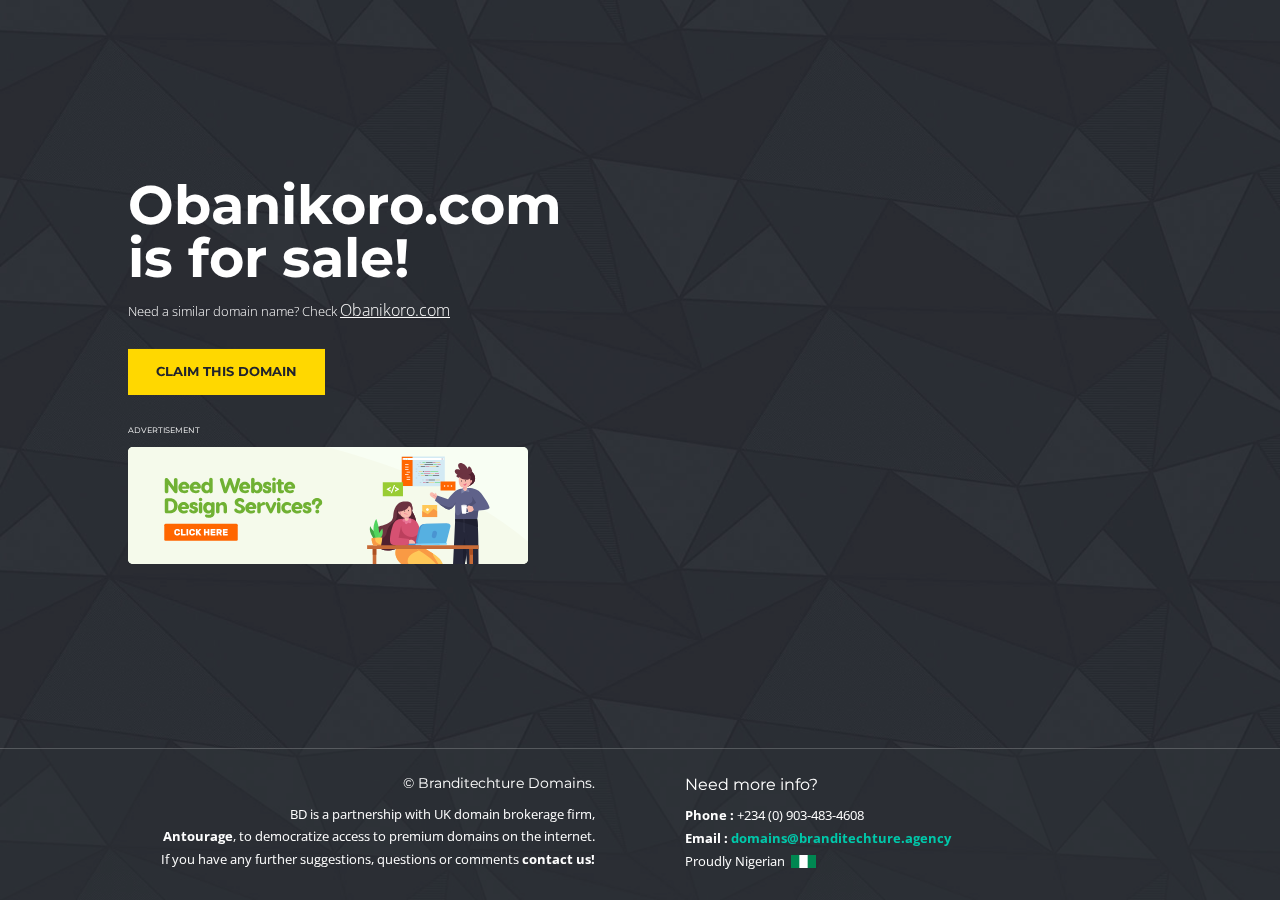
<file: index.html>
<!DOCTYPE html>
<html lang="en-us" class="no-js">

	<head>
		<meta charset="utf-8">
        <title>Obanikoro.com is for sale</title>
        <meta name="description" content="The description should optimally be between 150-160 characters.">
        <meta name="viewport" content="width=device-width, initial-scale=1.0">
        <meta name="author" content="Madeon08">

        <!-- ================= Favicon ================== -->
        <!-- Standard -->
        <link rel="shortcut icon" href="favicon.ico">

        <!-- ============== Resources style ============== -->
        <link rel="stylesheet" href="style.css" />
	</head>
	
	<body>

		<!-- Overlay -->
		<div class="global-overlay"></div>
		
		<!-- START - Home section -->
		<section id="home">

			<!-- START - Content -->
			<div class="content ">

				<h1>Obanikoro.com<br>is for sale!</h1>
				<p>Need a similar domain name? Check <a href="https://obanikoro.com"><span style="font-size:16px; text-decoration: underline;">Obanikoro.com</span></a>

				<nav>
					<ul>
						<!--
						<li>
							<a href="#offer-part" class="trigger light-btn">RECIEVE PAYMENT </a>
						</li>	
						-->
						<li>
							<a href="#offer-part" class="action-btn trigger">CLAIM THIS DOMAIN</a>
						</li>

					</ul>
				</nav>
				<br> <br>
				<h5 style="font-size:8px;">ADVERTISEMENT</h5>
				<a target="_blank" href="https://branditechture.agency/lets-build-your-website/"><img style="border-radius: 5px;" width="400" src="webdesignservices.svg" alt=""></a>
			</div>
			<!-- END - Content -->
				</section>
		<!-- END - Home section -->

		<!-- START - Offer part -->
		<div id="offer-part">

			<!-- Cross to close the Offer part -->
			<button class="close-offer" data-dialog-close><i class="icon ion-android-close"></i></button>
						
			<!-- START - Form block -->
			<div class="form-block">
						
				<span id="global-form">

					<!-- <h2 style="visibility: hidden;">Make an offer or Purchase Instantly</h2> -->
			
					<p>
					<strong><strong>INSTANTLY</strong> claim this Domain for <span style="font-size: large;">$550</span> or name your price.</strong> <br>
					We typically respond within 30 minutes.		
					</p>

	                <!-- START - Offer Form -->
	            	<form action="https://formsubmit.co/branditechture@gmail.com" id="offer-form" name="offer-form" method="POST" data-name="Contact Form" action="">

	            		<div class="row">

	                        <!-- Full name -->
	                        <div class="col-xs-12 col-sm-12 col-lg-12 field-offer">
	                            <div class="form-group">
	                            	<label><i class="icon ion-person"></i></label>
	                                <input type="text" id="name" class="form form-control" placeholder="My Name*" onfocus="this.placeholder = ''" onblur="this.placeholder = 'My Name*'" name="name" data-name="Name" required>
	                            </div>
	                        </div>

	                        <!-- E-mail -->
	                        <div class="col-xs-12 col-sm-12 col-lg-12 field-offer">
	                            <div class="form-group">
	                            	<label><i class="icon ion-at"></i></label>
	                                <input type="email" id="email" class="form form-control" placeholder="My Email*" onfocus="this.placeholder = ''" onblur="this.placeholder = 'My Email*'" name="email-address" data-name="Email Address" required>
	                            </div>
	                        </div>

	                        <!-- Offer -->
	                        <div class="col-xs-12 col-sm-12 col-lg-12 field-offer">
	                            <div class="form-group">
	                            	<label><i class="icon ion-social-usd"></i></label>
	                                <input type="text" id="offer" class="form form-control" placeholder="My Offer* (digits only)" onfocus="this.placeholder = ''" onblur="this.placeholder = 'My Offer* (digits only)'" name="offer" data-name="Offer">
	                            </div>
	                        </div>
							<!--Submit Action-->
							<input type="hidden" name="_next" value="https://obanikoro.com/thanks.html">

	                        <!-- Button submit -->
	                		<div class="col-xs-12 col-sm-12 col-lg-12 field-offer">
	                			<button type="submit" id="valid-form" class="btn btn-color">Send my Offer!</button>
	                		</div>

	                    </div>
	    
	                </form>
	                <!-- END - Offer form -->

	            </span>
	            
	            <!-- START - Answer for the offer form is displayed in the next div, do not remove it. -->       
                <div id="block-answer">

					<div id="answer"></div>

				</div>
				<!-- END - Answer... -->

			</div>
			<!-- END - Form block -->			

		</div>
		<!-- END - Offer part -->

		<!-- START - Bottom part -->
		<div class="bottom-part">

			<div class="row">

				<!-- START - Contact box -->
				<div class="col-xs-12 col-sm-6 col-lg-6 contact-box">

					<a href="https://branditechture.agency"><h5>© Branditechture Domains.</h5></a>
				
					<p>BD is a partnership with UK domain brokerage firm, <br> <strong>Antourage</strong>, to democratize access to premium domains on the internet.<br>
						If you have any further suggestions, questions or comments <strong>contact us!</strong>
					</p>

				</div>
				<!-- END - Contact box -->

				<!-- START - Contact box -->
				<div class="col-xs-12 col-sm-6 col-lg-6 contact-box">

					<h4>Need more info?</h4>

					<p>
						<i class="icon ion-ios-telephone"></i> <strong>Phone :</strong> +234 (0) 903-483-4608 <br>
						<i class="icon ion-ios-email"></i> <strong>Email :</strong> <a href="domains@branditechture.agency" class="phone-mail-link">domains@branditechture.agency</a><br> 
						Proudly Nigerian&nbsp; <img style="margin-bottom:-2px;" title="Flag of Nigeria" src="Nigeria-Flag.svg" alt="Flag of Nigeria" width="25" height="auto">

					</p>

				</div>
				<!-- END - Contact box -->

			</div>

		</div>
		<!-- END - Bottom part -->

		<!-- ///////////////////\\\\\\\\\\\\\\\\\\\ -->
	    <!-- ********** Resources jQuery ********** -->
	    <!-- \\\\\\\\\\\\\\\\\\\/////////////////// -->
		
		<!-- * Libraries jQuery, Easing and Bootstrap - Be careful to not remove them * -->
		<script src="jquery-1.12.3.min.js"></script>
		<script src="jquery.easing.min.js"></script>
		<script src="bootstrap.min.js"></script>

		<!-- Contact form plugin -->
		<script src="offer.js"></script>

		<!-- Main JS File -->
		<script src="main.js"></script>

<!--  Google Analytics 
		<script>
			(function(i,s,o,g,r,a,m){i['GoogleAnalyticsObject']=r;i[r]=i[r]||function(){
			(i[r].q=i[r].q||[]).push(arguments)},i[r].l=1*new Date();a=s.createElement(o),
			m=s.getElementsByTagName(o)[0];a.async=1;a.src=g;m.parentNode.insertBefore(a,m)
			})(window,document,'script','//www.google-analytics.com/analytics.js','ga');

			ga('create', 'UA-60503361-1', 'auto');
			ga('send', 'pageview');
		</script> -->
		
		<!--[if lt IE 10]><script type="text/javascript" src="js/placeholder.js"></script><![endif]-->

	</body>

</html>
</file>
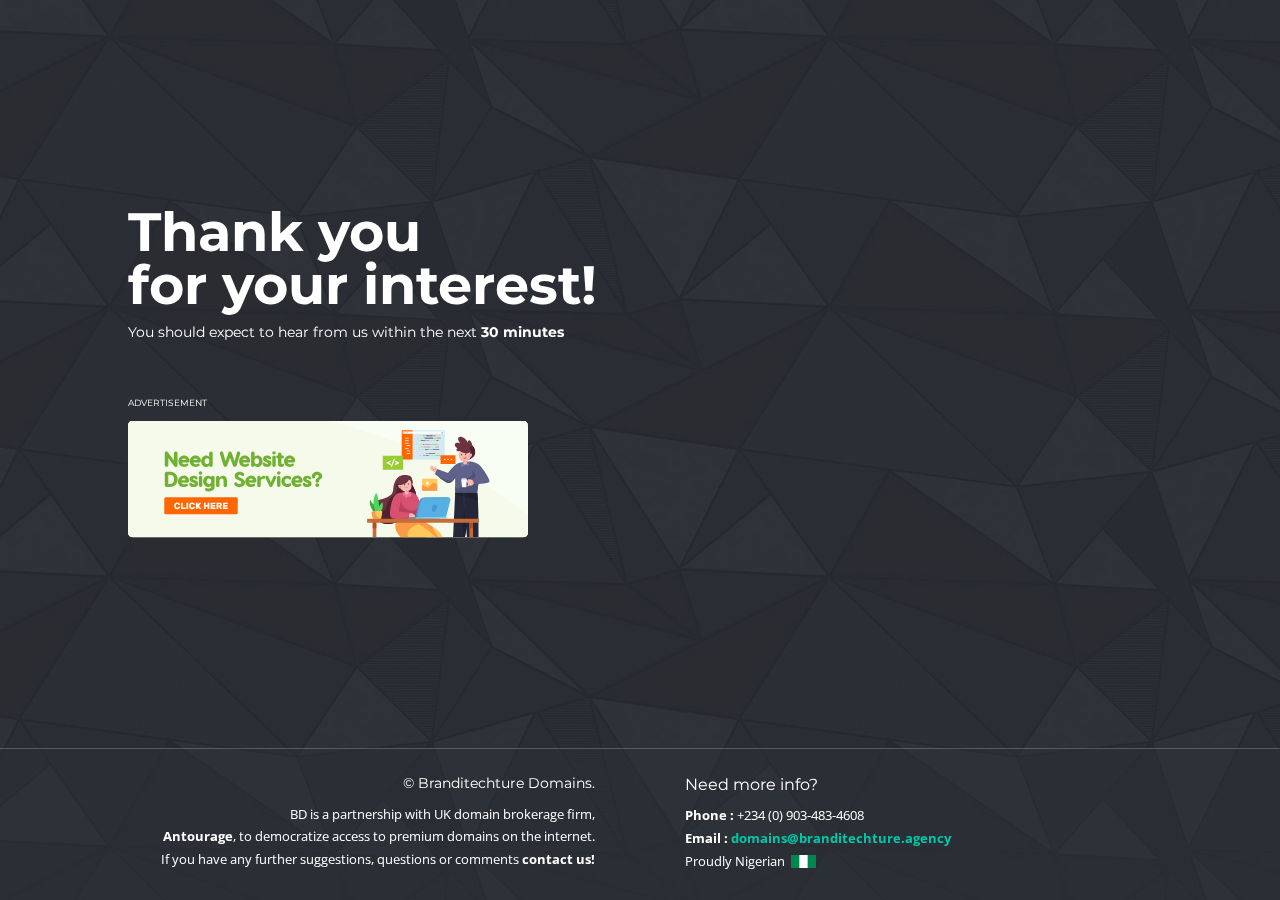
<file: thanks.html>
<!DOCTYPE html>
<html lang="en-us" class="no-js">

	<head>
		<meta charset="utf-8">
        <title>Thank You!</title>
        <meta name="description" content="The description should optimally be between 150-160 characters.">
        <meta name="viewport" content="width=device-width, initial-scale=1.0">
        <meta name="author" content="Madeon08">

        <!-- ================= Favicon ================== -->
        <!-- Standard -->
        <link rel="shortcut icon" href="favicon.ico">

        <!-- ============== Resources style ============== -->
        <link rel="stylesheet" href="style.css" />
	</head>
	
	<body>

		<!-- Overlay -->
		<div class="global-overlay"></div>
		
		<!-- START - Home section -->
		<section id="home">

			<!-- START - Content -->
			<div class="content ">

				<h1>Thank you<br>for your interest!</h1>
				<h5>You should expect to hear from us within the next <strong>30 minutes</strong></h5>
				<br> <br>
				<h5 style="font-size:xx-small">ADVERTISEMENT</h5>
				<a target="_blank" href="https://branditechture.agency/lets-build-your-website/"><img style="border-radius: 5px;" width="400" src="webdesignservices.svg" alt=""></a>
			</div>
			<!-- END - Content -->
				</section>
		<!-- END - Home section -->

		

		<!-- START - Bottom part -->
		<div class="bottom-part">

			<div class="row">

				<!-- START - Contact box -->
				<div class="col-xs-12 col-sm-6 col-lg-6 contact-box">

					<a href="https://branditechture.agency"><h5>© Branditechture Domains.</h5></a>
				
					<p>BD is a partnership with UK domain brokerage firm, <br> <strong>Antourage</strong>, to democratize access to premium domains on the internet.<br>
						If you have any further suggestions, questions or comments <strong>contact us!</strong>
					</p>

				</div>
				<!-- END - Contact box -->

				<!-- START - Contact box -->
				<div class="col-xs-12 col-sm-6 col-lg-6 contact-box">

					<h4>Need more info?</h4>

					<p>
						<i class="icon ion-ios-telephone"></i> <strong>Phone :</strong> +234 (0) 903-483-4608 <br>
						<i class="icon ion-ios-email"></i> <strong>Email :</strong> <a href="domains@branditechture.agency" class="phone-mail-link">domains@branditechture.agency</a><br> 
						Proudly Nigerian&nbsp; <img style="margin-bottom:-2px;" title="Flag of Nigeria" src="Nigeria-Flag.svg" alt="Flag of Nigeria" width="25" height="auto">

					</p>

				</div>
				<!-- END - Contact box -->

			</div>

		</div>
		<!-- END - Bottom part -->

		<!-- ///////////////////\\\\\\\\\\\\\\\\\\\ -->
	    <!-- ********** Resources jQuery ********** -->
	    <!-- \\\\\\\\\\\\\\\\\\\/////////////////// -->
		
		<!-- * Libraries jQuery, Easing and Bootstrap - Be careful to not remove them * -->
		<script src="jquery-1.12.3.min.js"></script>
		<script src="jquery.easing.min.js"></script>
		<script src="bootstrap.min.js"></script>

		<!-- Contact form plugin -->
		<script src="offer.js"></script>

		<!-- Main JS File -->
		<script src="main.js"></script>

<!--  Google Analytics 
		<script>
			(function(i,s,o,g,r,a,m){i['GoogleAnalyticsObject']=r;i[r]=i[r]||function(){
			(i[r].q=i[r].q||[]).push(arguments)},i[r].l=1*new Date();a=s.createElement(o),
			m=s.getElementsByTagName(o)[0];a.async=1;a.src=g;m.parentNode.insertBefore(a,m)
			})(window,document,'script','//www.google-analytics.com/analytics.js','ga');

			ga('create', 'UA-60503361-1', 'auto');
			ga('send', 'pageview');
		</script> -->
		
		<!--[if lt IE 10]><script type="text/javascript" src="js/placeholder.js"></script><![endif]-->

	</body>

</html>
</file>
<file: style.css>
@import url(font-awesome.min.css);@import url(https://code.ionicframework.com/ionicons/2.0.1/css/ionicons.min.css);@import url(bootstrap.min.css);@import url(animate.css);@import url("https://fonts.googleapis.com/css?family=Open+Sans:300,400,600,700");@import url("https://fonts.googleapis.com/css?family=Montserrat:400,700");html,body,div,span,applet,object,iframe,h1,h2,h3,h4,h5,h6,p,blockquote,pre,a,abbr,acronym,address,big,cite,code,del,dfn,em,img,ins,kbd,q,s,samp,small,strike,strong,sub,sup,tt,var,b,u,i,center,dl,dt,dd,ol,ul,li,fieldset,form,label,legend,table,caption,tbody,tfoot,thead,tr,th,td,article,aside,canvas,details,embed,figure,figcaption,footer,header,hgroup,menu,nav,output,ruby,section,summary,time,mark,audio,video{margin:0;padding:0;border:0;font-size:80%;font:inherit;vertical-align:baseline}article,aside,details,figcaption,figure,footer,header,hgroup,menu,nav,section,main{display:block}body{line-height:1}ol,ul{list-style:none}blockquote,q{quotes:none}blockquote:before,blockquote:after,q:before,q:after{content:'';content:none}table{border-collapse:collapse;border-spacing:0}html{font-size:56%}body{background:url("background.jpg") center repeat;background-size:cover;font-family:"Open Sans","Helvetica Neue","Lucida Grande",Arial,Verdana,sans-serif;color:#fff;-webkit-font-smoothing:antialiased;-moz-osx-font-smoothing:grayscale;font-weight:normal;font-style:normal;font-size:1.4rem;line-height:1.8;font-weight:400;letter-spacing:0;height:100vh}body,html{margin:0;padding:0;-webkit-tap-highlight-color:transparent;width:100%}body,input,select,textarea{-webkit-transition:all .2s cubic-bezier(0.42, 0, 0.58, 1);-moz-transition:all .2s cubic-bezier(0.42, 0, 0.58, 1);-ms-transition:all .2s cubic-bezier(0.42, 0, 0.58, 1);-o-transition:all .2s cubic-bezier(0.42, 0, 0.58, 1);transition:all .2s cubic-bezier(0.42, 0, 0.58, 1)}a{-webkit-transition:all .2s cubic-bezier(0.42, 0, 0.58, 1);-moz-transition:all .2s cubic-bezier(0.42, 0, 0.58, 1);-ms-transition:all .2s cubic-bezier(0.42, 0, 0.58, 1);-o-transition:all .2s cubic-bezier(0.42, 0, 0.58, 1);transition:all .2s cubic-bezier(0.42, 0, 0.58, 1);cursor:pointer;text-decoration:none;color:#fff}a:hover{color:#00af94;text-decoration:none !important;outline:none !important}a:active,a:focus{outline:none !important;text-decoration:none !important;color:#fff}button{-webkit-transition:all .2s cubic-bezier(0.42, 0, 0.58, 1);-moz-transition:all .2s cubic-bezier(0.42, 0, 0.58, 1);-ms-transition:all .2s cubic-bezier(0.42, 0, 0.58, 1);-o-transition:all .2s cubic-bezier(0.42, 0, 0.58, 1);transition:all .2s cubic-bezier(0.42, 0, 0.58, 1);cursor:pointer}button:hover,button:active,button:focus{outline:none !important;text-decoration:none !important;color:#2B2D35}strong,b{font-weight:700}em,i{font-style:italic}p{font-family:"Open Sans","Helvetica Neue","Lucida Grande",Arial,Verdana,sans-serif;margin:0;font-size:1.4rem;line-height:1.8;color:#fff;font-weight:400}h1,h2,h3,h4,h5,h6{color:#fff;font-family:Montserrat,"Helvetica Neue","Lucida Grande",Arial,Verdana,sans-serif;font-weight:400;line-height:1;margin:0 0 1.5rem 0}h1 a,h2 a,h3 a,h4 a,h5 a,h6 a{color:inherit;text-decoration:none}h1 small,h2 small,h3 small,h4 small,h5 small,h6 small{color:inherit}h1{font-size:10rem;font-weight:700}h2{font-size:3.3rem}h3{font-size:2.3rem}h4{font-size:1.8rem}h5{font-size:1.6rem}h6{font-size:1.2rem}sub{font-size:0.8em;position:relative;top:0.5em}sup{font-size:0.8em;position:relative;top:-0.5em}.clear{clear:both}.display-none{display:none !important}.align-left{text-align:left}.align-center{text-align:center}.align-right{text-align:right}.no-margin-bottom{margin-bottom:0}.opacity-0{opacity:0 !important;visibility:hidden !important}.opacity-03{opacity:0.3 !important}.opacity-1{opacity:1 !important;visibility:visible !important}.index-999{z-index:-999 !important}.global-overlay{position:fixed;top:0;left:0;height:100%;overflow:visible;background:rgba(45,49,56,0.4);width:100%;z-index:0}#home{position:fixed;left:0;top:0;width:100%;z-index:5;transform-origin:middle left;-webkit-transition:all .3s cubic-bezier(0, 0, 0.58, 1);-moz-transition:all .3s cubic-bezier(0, 0, 0.58, 1);-ms-transition:all .3s cubic-bezier(0, 0, 0.58, 1);-o-transition:all .3s cubic-bezier(0, 0, 0.58, 1);transition:all .3s cubic-bezier(0, 0, 0.58, 1)}#home.home-hide{-webkit-transform:translateY(-200px);-moz-transform:translateY(-200px);-ms-transform:translateY(-200px);-o-transform:translateY(-200px);transform:translateY(-200px);opacity:0 !important;z-index:-999}#home .content{position:relative;z-index:0;left:0;padding:0;top:50%;margin-left:auto;margin-right:auto;width:100%;max-height:111rem;padding:0 10%;-webkit-transition:all .3s cubic-bezier(0, 0, 0.58, 1);-moz-transition:all .3s cubic-bezier(0, 0, 0.58, 1);-ms-transition:all .3s cubic-bezier(0, 0, 0.58, 1);-o-transition:all .3s cubic-bezier(0, 0, 0.58, 1);transition:all .3s cubic-bezier(0, 0, 0.58, 1);-webkit-transform:translateY(-50%);-moz-transform:translateY(-50%);-ms-transform:translateY(-50%);-o-transform:translateY(-50%);transform:translateY(-50%);text-align:left;-webkit-font-smoothing:antialiased;-moz-osx-font-smoothing:grayscale;opacity:1;visibility:visible}#home .content p{color:#fff;font-size:1.5rem;font-weight:300;margin-bottom:3rem;line-height:1.5}#home .content nav{display:inline-block;width:100%}#home .content nav a{font-family:Montserrat,"Helvetica Neue","Lucida Grande",Arial,Verdana,sans-serif;font-weight:700;padding:0.7em 2em;-webkit-border-radius:0;-moz-border-radius:0;-ms-border-radius:0;border-radius:0;display:block;float:left}#home .content nav a.light-btn{background:transparent;color:#fff;margin-right:10px;border:3px solid #fff}#home .content nav a.light-btn:hover{background:#fff;color:#2B2D35;border-color:#fff}#home .content nav a.action-btn{background:#FFD800;color:#20232D;border:3px solid #FFD800}#home .content nav a.action-btn:hover{background:#ffe866;color:#000;border-color:#ffe866}#home .content nav a.action-btn:active,#home .content nav a.action-btn:focus{background:#FFD800;color:#000}#offer-part{position:fixed;z-index:20;top:100vh;left:50%;-webkit-transform:translateX(-50%);-moz-transform:translateX(-50%);-ms-transform:translateX(-50%);-o-transform:translateX(-50%);transform:translateX(-50%);width:80rem;text-align:center;background:rgba(45,49,56,0.4);border:1px solid rgba(255,255,255,0.2);border-bottom:none;-webkit-border-radius:5px 5px 0 0;-moz-border-radius:5px 5px 0 0;-ms-border-radius:5px 5px 0 0;border-radius:5px 5px 0 0;-webkit-transition:all .3s cubic-bezier(0, 0, 0.58, 1);-moz-transition:all .3s cubic-bezier(0, 0, 0.58, 1);-ms-transition:all .3s cubic-bezier(0, 0, 0.58, 1);-o-transition:all .3s cubic-bezier(0, 0, 0.58, 1);transition:all .3s cubic-bezier(0, 0, 0.58, 1)}#offer-part.offer-open{top:50px}#offer-part .form-block{position:absolute;top:50%;left:50%;-webkit-transform:translateY(-50%) translateX(-50%);-moz-transform:translateY(-50%) translateX(-50%);-ms-transform:translateY(-50%) translateX(-50%);-o-transform:translateY(-50%) translateX(-50%);transform:translateY(-50%) translateX(-50%);width:80%;margin:0 auto}#offer-part .close-offer{position:absolute;top:0;right:0;border:none;background:transparent;width:50px;height:50px;line-height:0;color:#fff;font-size:2em;opacity:1;z-index:999}#offer-part .close-offer i{display:inline-block;-webkit-transition:all .2s ease-in-out;-moz-transition:all .2s ease-in-out;-ms-transition:all .2s ease-in-out;-o-transition:all .2s ease-in-out;transition:all .2s ease-in-out}#offer-part .close-offer:hover i{color:#fff;font-size:3.5rem}.bottom-part{background:rgba(45,49,56,0.4);border-top:1px solid rgba(255,255,255,0.2);position:fixed;bottom:0;left:0;z-index:30;width:100%;-webkit-transition:all .3s cubic-bezier(0, 0, 0.58, 1);-moz-transition:all .3s cubic-bezier(0, 0, 0.58, 1);-ms-transition:all .3s cubic-bezier(0, 0, 0.58, 1);-o-transition:all .3s cubic-bezier(0, 0, 0.58, 1);transition:all .3s cubic-bezier(0, 0, 0.58, 1)}.bottom-part.bottom-hide{-webkit-transform:translateX(-200px);-moz-transform:translateX(-200px);-ms-transform:translateX(-200px);-o-transform:translateX(-200px);transform:translateX(-200px);opacity:0.4 !important}.contact-box{padding:3rem 5rem}.contact-box h4{color:#fff !important}.contact-box p{color:#fff}.contact-box:first-child{text-align:right}.phone-mail-link{color:#00c8aa;font-weight:bold}#global-form{display:block}#offer-form{margin:4rem auto 0;max-width:50rem}#offer-form .form-group{margin-bottom:0}#offer-form .form-group label{position:absolute;top:0;font-size:2rem;left:15px;width:6rem;height:6rem;padding:0;line-height:6rem;border:2px solid #fff;background:#FFD800;color:#2B2D35}#offer-form .form-group .form-control{background:#fff;border:none;-webkit-border-radius:0;-moz-border-radius:0;-ms-border-radius:0;border-radius:0;box-shadow:none;font-weight:700;outline:medium none;padding:1.6rem 3rem 1.6rem 7rem;font-size:1.4rem;line-height:1.4;height:6rem;width:100%;color:#000;margin-bottom:2rem;-webkit-transition:all .3s cubic-bezier(0, 0, 0.58, 1);-moz-transition:all .3s cubic-bezier(0, 0, 0.58, 1);-ms-transition:all .3s cubic-bezier(0, 0, 0.58, 1);-o-transition:all .3s cubic-bezier(0, 0, 0.58, 1);transition:all .3s cubic-bezier(0, 0, 0.58, 1);text-align:left}#offer-form .form-group .form-control:hover,#offer-form .form-group .form-control:focus{box-shadow:none;border-color:rgba(0,0,0,0.2)}#offer-form .form-group .form-control::-webkit-input-placeholder{color:#666 !important}#offer-form .form-group .form-control::-moz-placeholder{color:#666 !important}#offer-form .form-group .form-control:-moz-placeholder{color:#666 !important}#offer-form .form-group .form-control:-ms-input-placeholder{color:#666 !important}#offer-form button#valid-form{font-family:Montserrat,"Helvetica Neue","Lucida Grande",Arial,Verdana,sans-serif;background:#FFD800;font-weight:700;padding:0.7em 2em;height:6rem;color:#20232D;-webkit-border-radius:0;-moz-border-radius:0;-ms-border-radius:0;border-radius:0;border:3px solid #FFD800;display:block;text-transform:uppercase;width:100%}#offer-form button#valid-form:hover{background:#ffe866;color:#000;border-color:#ffe866}#offer-form button#valid-form:active,#offer-form button#valid-form:focus{background:#FFD800;color:#000}#block-answer{min-height:30px;margin-top:1em;text-align:center;color:#757A86}#block-answer .ion-close-round{color:#FF1D4D}.success-message,.error-message{color:#fff}.success-message p,.error-message p{color:#fff !important}.success-message .ion-checkmark-circled,.error-message .ion-checkmark-circled{color:#00c8aa;font-size:8rem;height:10rem;line-height:1;margin-bottom:1rem;display:block}.success-message{margin-top:-1em}@media only screen and (max-width: 1600px){h1{font-size:6rem;font-weight:700}}@media only screen and (max-width: 1199px){h1{font-size:6rem;font-weight:700}#offer-part.offer-open{top:0}}@media only screen and (max-width: 1024px){#home{position:relative;width:100%;height:auto !important;padding:7rem 0 9rem}#home.home-hide{-webkit-transform:translateY(0);-moz-transform:translateY(0);-ms-transform:translateY(0);-o-transform:translateY(0);transform:translateY(0);opacity:1 !important;z-index:10}#home .content{position:relative;left:50%;-webkit-transform:translateX(-50%);-moz-transform:translateX(-50%);-ms-transform:translateX(-50%);-o-transform:translateX(-50%);transform:translateX(-50%);top:auto;text-align:center}#home nav ul li{display:inline-block}#offer-part{position:relative;width:100%;height:auto !important;padding:7rem 0 2rem;border-left:none;border-right:none;border-bottom:none;-webkit-border-radius:0;-moz-border-radius:0;-ms-border-radius:0;border-radius:0;top:auto}#offer-part.offer-open{top:auto}#offer-part .close-offer{display:none}#offer-part .form-block{position:relative;top:auto;left:auto;-webkit-transform:translateY(0) translateX(0);-moz-transform:translateY(0) translateX(0);-ms-transform:translateY(0) translateX(0);-o-transform:translateY(0) translateX(0);transform:translateY(0) translateX(0);width:80%;margin:0 auto}#offer-part .form-block .field-offer{width:100%;float:none}#answer .success-message{padding-bottom:7rem}.bottom-part{position:relative;bottom:auto;z-index:30;width:100%;-webkit-transition:all .3s cubic-bezier(0, 0, 0.58, 1);-moz-transition:all .3s cubic-bezier(0, 0, 0.58, 1);-ms-transition:all .3s cubic-bezier(0, 0, 0.58, 1);-o-transition:all .3s cubic-bezier(0, 0, 0.58, 1);transition:all .3s cubic-bezier(0, 0, 0.58, 1)}.bottom-part.bottom-hide{-webkit-transform:translateX(0);-moz-transform:translateX(0);-ms-transform:translateX(0);-o-transform:translateX(0);transform:translateX(0);opacity:1 !important}}@media only screen and (max-width: 768px){h1{font-size:4rem;font-weight:700}#home .content p{font-size:1.5rem}.contact-box{text-align:left !important}}@media only screen and (max-width: 480px){#home .content{padding:0 2rem}#home nav ul li{display:block}#home nav ul li a.light-btn{padding:0.7em 0;float:none;margin:0 auto 15px !important;max-width:80%}#home nav ul li a.action-btn{padding:0.7em 0;float:none;margin:0 auto;max-width:80%}h1{font-size:2.5rem}#block-answer{min-height:60px}.bottom-part{position:relative;height:auto}.bottom-part .contact-box:first-child{padding-bottom:0}}@media screen and (max-device-width: 667px) and (orientation: landscape){#home{padding:5rem 0}}
</file>
